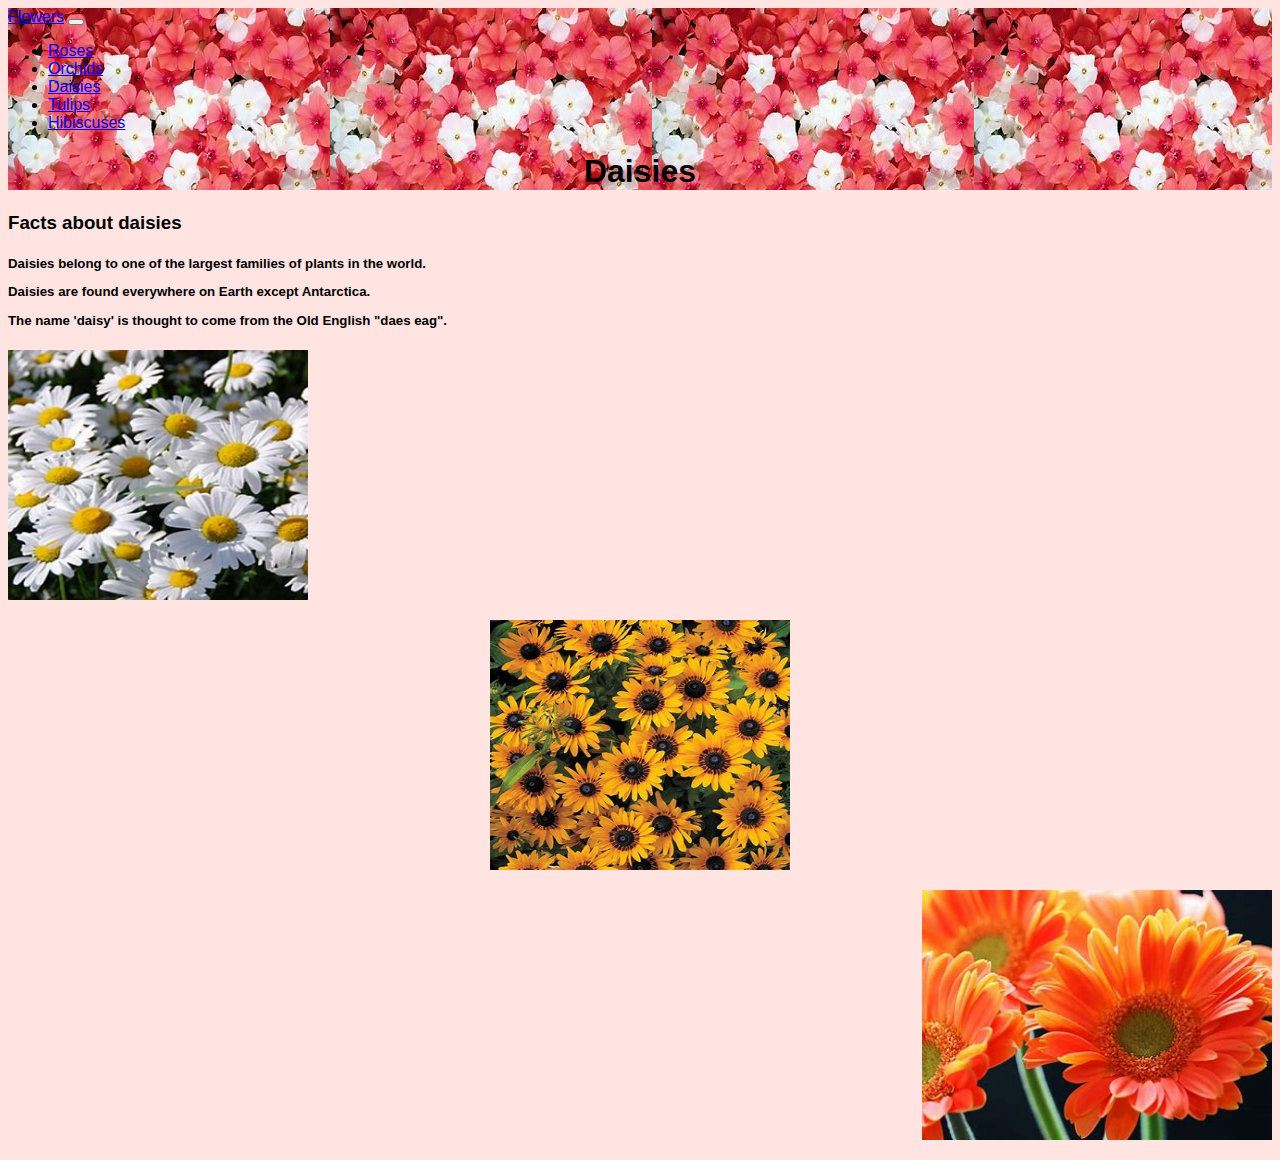
<file: docs/daisies.html>
<!DOCTYPE html>
<html>
  <head>
    <link href="C:/Users/Mercedes/Downloads/bootstrap-4.0.0-dist/css/bootstrap.min.css" rel="stylesheet" />
    <script src="https://ajax.googleapis.com/ajax/libs/jquery/1.11.3/jquery.min.js"></script>
    <script src="C:/Users/Mercedes/Downloads/bootstrap-4.0.0-dist/js/bootstrap.min.js"></script>
    <link rel="stylesheet" href="fss.css">
    <script src="flower.js"></script>
  </head>
  <body>
    <div id ="background">
    <nav class="navbar navbar-expand-lg navbar-light bg-light">
    <a class="navbar-brand" href="file:///C:/Users/Mercedes/Documents/FlowerWebsite/index.html">Flowers</a>
    <button class="navbar-toggler" type="button" data-toggle="collapse" data-target="#navbarNav" aria-controls="navbarNav" aria-expanded="false" aria-label="Toggle navigation">
    <span class="navbar-toggler-icon"></span>
    </button>
    <div class="collapse navbar-collapse" id="navbarNav">
      <ul class="navbar-nav">
        <li class="nav-item">
          <a class="nav-link" href="file:///C:/Users/Mercedes/Documents/FlowerWebsite/roses.html">Roses</a>
        </li>
        <li class="nav-item">
          <a class="nav-link" href="file:///C:/Users/Mercedes/Documents/FlowerWebsite/orchids.html">Orchids</a>
        </li>
        <li class="nav-item">
          <a class="nav-link" href="file:///C:/Users/Mercedes/Documents/FlowerWebsite/daisies.html">Daisies</a>
        </li>
        <li class="nav-item">
          <a class="nav-link" href="file:///C:/Users/Mercedes/Documents/FlowerWebsite/tulips.html">Tulips</a>
        </li>
        <li class="nav-item">
          <a class="nav-link" href="file:///C:/Users/Mercedes/Documents/FlowerWebsite/hibiscuses.html">Hibiscuses</a>
        </li>
      </ul>
    </div>
    </nav>
    <h1>Daisies</h1>
    </div>
    <p id = "picture1">
      <h3> Facts about daisies</h3>
        <p>
          <h5>Daisies belong to one of the largest families of plants in the world.
        </p>
        <p>
            Daisies are found everywhere on Earth except Antarctica.
        </p>
        <p>
            The name &#39;daisy&#39; is thought to come from the Old English "daes eag". </h5>
        </p>
        <img src="daisy.png" height="250" width="300" onmouseover="bigImg(this)" onmouseout="normalImg(this)"/>
    </p>
    <p id = "picture2">
      <img src="daisy2.jpg" height="250" width="300" onmouseover="bigImg(this)" onmouseout="normalImg(this)"/>
    </p>
    <p id = "picture3">
      <img src="daisy3.jpg" height="250" width="350" onmouseover="bigImg(this)" onmouseout="normalImg(this)"/>
    </p>

  </body>
</html>
</file>
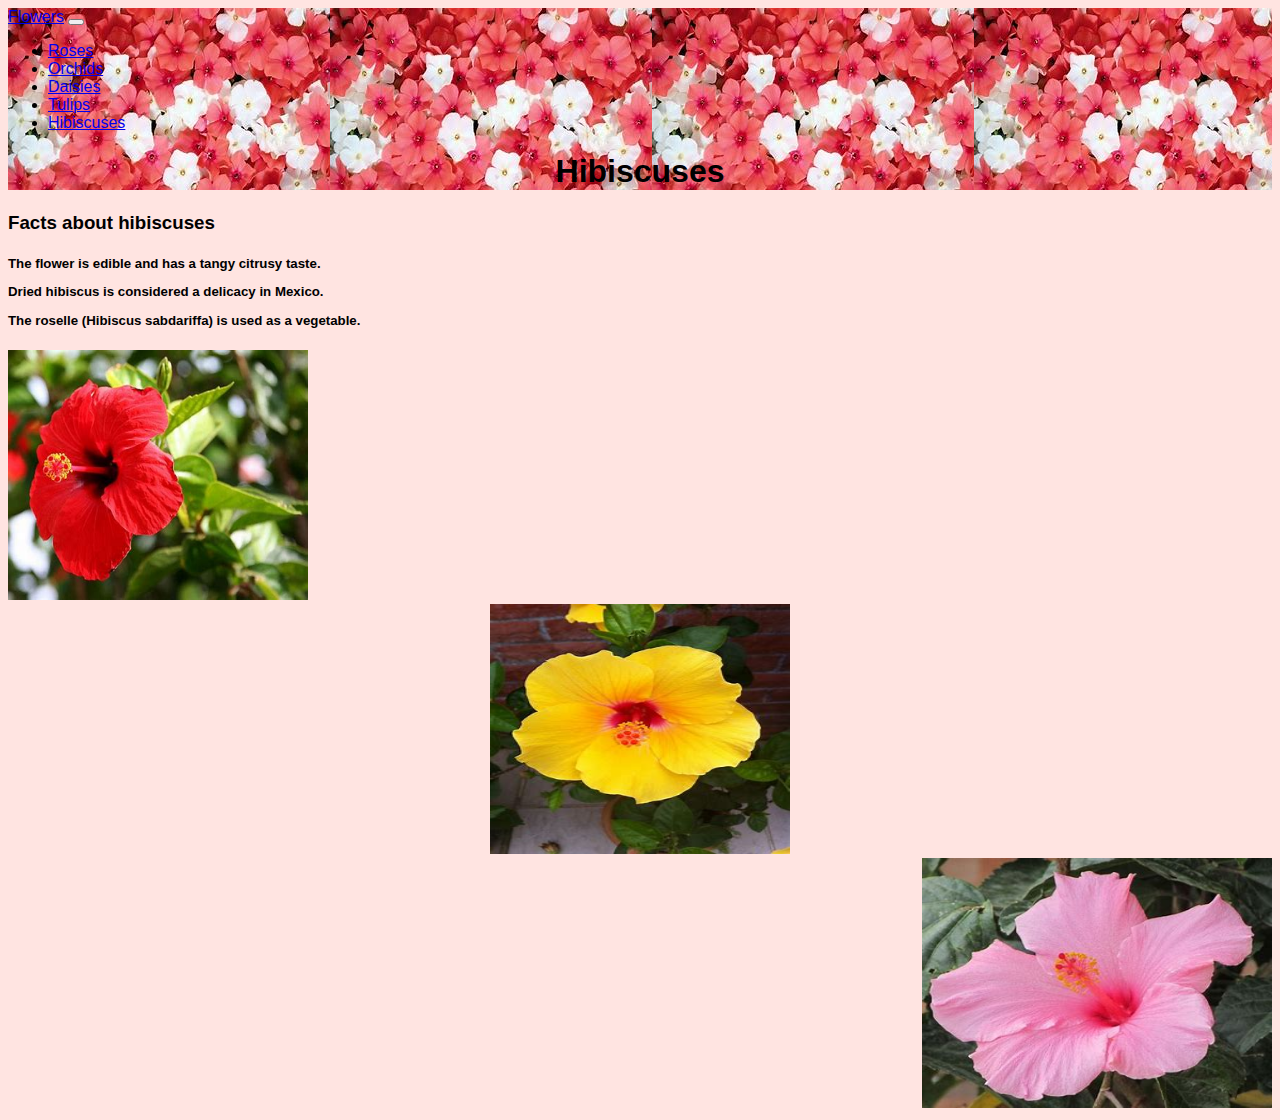
<file: docs/hibiscuses.html>
<!DOCTYPE html>
<html>
  <head>
    <link href="C:/Users/Mercedes/Downloads/bootstrap-4.0.0-dist/css/bootstrap.min.css" rel="stylesheet" />
    <script src="https://ajax.googleapis.com/ajax/libs/jquery/1.11.3/jquery.min.js"></script>
    <script src="C:/Users/Mercedes/Downloads/bootstrap-4.0.0-dist/js/bootstrap.min.js"></script>
    <link rel="stylesheet" href="fss.css">
    <script src="flower.js"></script>
  </head>
  <body>
    <div id ="background">
    <nav class="navbar navbar-expand-lg navbar-light bg-light">
    <a class="navbar-brand" href="file:///C:/Users/Mercedes/Documents/FlowerWebsite/index.html">Flowers</a>
    <button class="navbar-toggler" type="button" data-toggle="collapse" data-target="#navbarNav" aria-controls="navbarNav" aria-expanded="false" aria-label="Toggle navigation">
    <span class="navbar-toggler-icon"></span>
    </button>
    <div class="collapse navbar-collapse" id="navbarNav">
      <ul class="navbar-nav">
        <li class="nav-item">
          <a class="nav-link" href="file:///C:/Users/Mercedes/Documents/FlowerWebsite/roses.html">Roses</a>
        </li>
        <li class="nav-item">
          <a class="nav-link" href="file:///C:/Users/Mercedes/Documents/FlowerWebsite/orchids.html">Orchids</a>
        </li>
        <li class="nav-item">
          <a class="nav-link" href="file:///C:/Users/Mercedes/Documents/FlowerWebsite/daisies.html">Daisies</a>
        </li>
        <li class="nav-item">
          <a class="nav-link" href="file:///C:/Users/Mercedes/Documents/FlowerWebsite/tulips.html">Tulips</a>
        </li>
        <li class="nav-item">
          <a class="nav-link" href="file:///C:/Users/Mercedes/Documents/FlowerWebsite/hibiscuses.html">Hibiscuses</a>
        </li>
      </ul>
    </div>
    </nav>
    <h1>Hibiscuses</h1>
    </div>
    <div id="picture1">
      <h3> Facts about hibiscuses</h3>
        <p>
          <h5>The flower is edible and has a tangy citrusy taste.
        </p>
        <p>
            Dried hibiscus is considered a delicacy in Mexico.
        </p>
        <p>
            The roselle (Hibiscus sabdariffa) is used as a vegetable. </h5>
        </p>
      <img src="hibiscus.jpg" height="250" width="300" onmouseover="bigImg(this)" onmouseout="normalImg(this)"/>
    </div>
    <div id="picture2">
      <img src="hibiscus2.png" height="250" width="300" onmouseover="bigImg(this)" onmouseout="normalImg(this)"/>
    </div>
    <div id="picture3">
      <img src="hibiscus3.jpg" height="250" width="350" onmouseover="bigImg(this)" onmouseout="normalImg(this)"/>
    </div>

  </body>
</html>
</file>
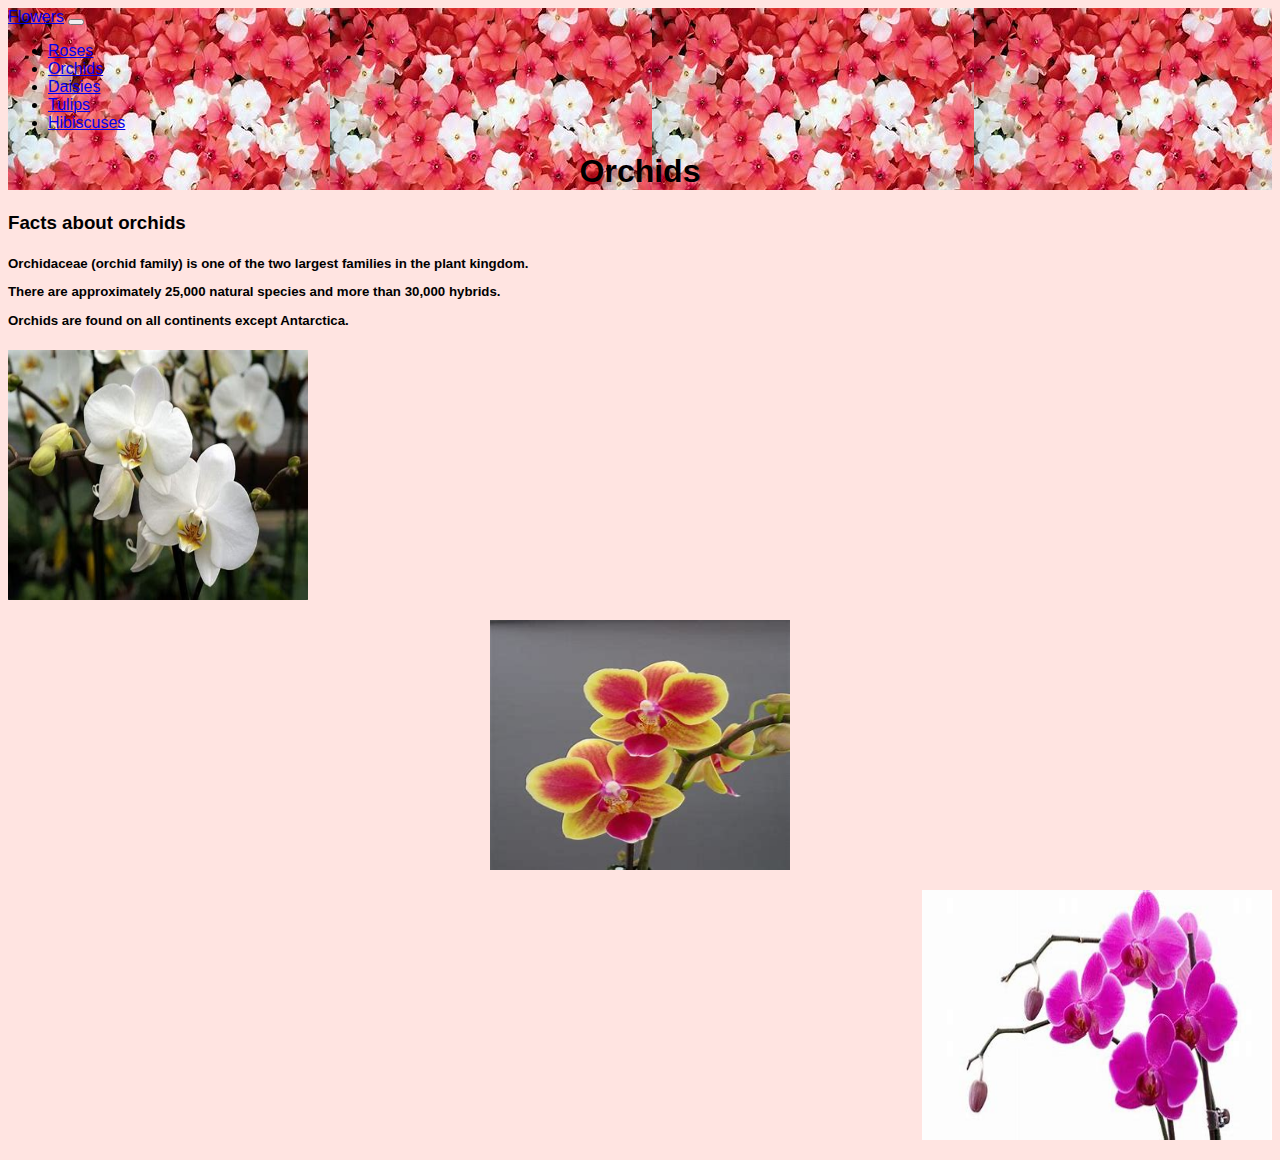
<file: docs/orchids.html>
<!DOCTYPE html>
<html>
  <head>
    <link href="C:/Users/Mercedes/Downloads/bootstrap-4.0.0-dist/css/bootstrap.min.css" rel="stylesheet" />
    <script src="https://ajax.googleapis.com/ajax/libs/jquery/1.11.3/jquery.min.js"></script>
    <script src="C:/Users/Mercedes/Downloads/bootstrap-4.0.0-dist/js/bootstrap.min.js"></script>
    <link rel="stylesheet" href="fss.css">
    <script src="flower.js"></script>
  </head>
  <body>
    <div id ="background">
    <nav class="navbar navbar-expand-lg navbar-light bg-light">
    <a class="navbar-brand" href="file:///C:/Users/Mercedes/Documents/FlowerWebsite/index.html">Flowers</a>
    <button class="navbar-toggler" type="button" data-toggle="collapse" data-target="#navbarNav" aria-controls="navbarNav" aria-expanded="false" aria-label="Toggle navigation">
    <span class="navbar-toggler-icon"></span>
    </button>
    <div class="collapse navbar-collapse" id="navbarNav">
      <ul class="navbar-nav">
        <li class="nav-item">
          <a class="nav-link" href="file:///C:/Users/Mercedes/Documents/FlowerWebsite/roses.html">Roses</a>
        </li>
        <li class="nav-item">
          <a class="nav-link" href="file:///C:/Users/Mercedes/Documents/FlowerWebsite/orchids.html">Orchids</a>
        </li>
        <li class="nav-item">
          <a class="nav-link" href="file:///C:/Users/Mercedes/Documents/FlowerWebsite/daisies.html">Daisies</a>
        </li>
        <li class="nav-item">
          <a class="nav-link" href="file:///C:/Users/Mercedes/Documents/FlowerWebsite/tulips.html">Tulips</a>
        </li>
        <li class="nav-item">
          <a class="nav-link" href="file:///C:/Users/Mercedes/Documents/FlowerWebsite/hibiscuses.html">Hibiscuses</a>
        </li>
      </ul>
    </div>
    </nav>
    <h1>Orchids</h1>
    </div>
    <p id="picture1">
      <h3> Facts about orchids</h3>
        <p>
          <h5>Orchidaceae (orchid family) is one of the two largest families in the plant kingdom.
        </p>
        <p>
            There are approximately 25,000 natural species and more than 30,000 hybrids.
        </p>
        <p>
            Orchids are found on all continents except Antarctica. </h5>
        </p>
      <img src="orchid.jpg" height="250" width="300" onmouseover="bigImg(this)" onmouseout="normalImg(this)"/>
    </p>
    <p id = "picture2">
      <img src="orchid2.jpg" height="250" width="300" onmouseover="bigImg(this)" onmouseout="normalImg(this)"/>
    </p>
    <p id ="picture3">
      <img src="orchid3.jpg" height="250" width="350" onmouseover="bigImg(this)" onmouseout="normalImg(this)"/>
    </p>

  </body>
</html>
</file>
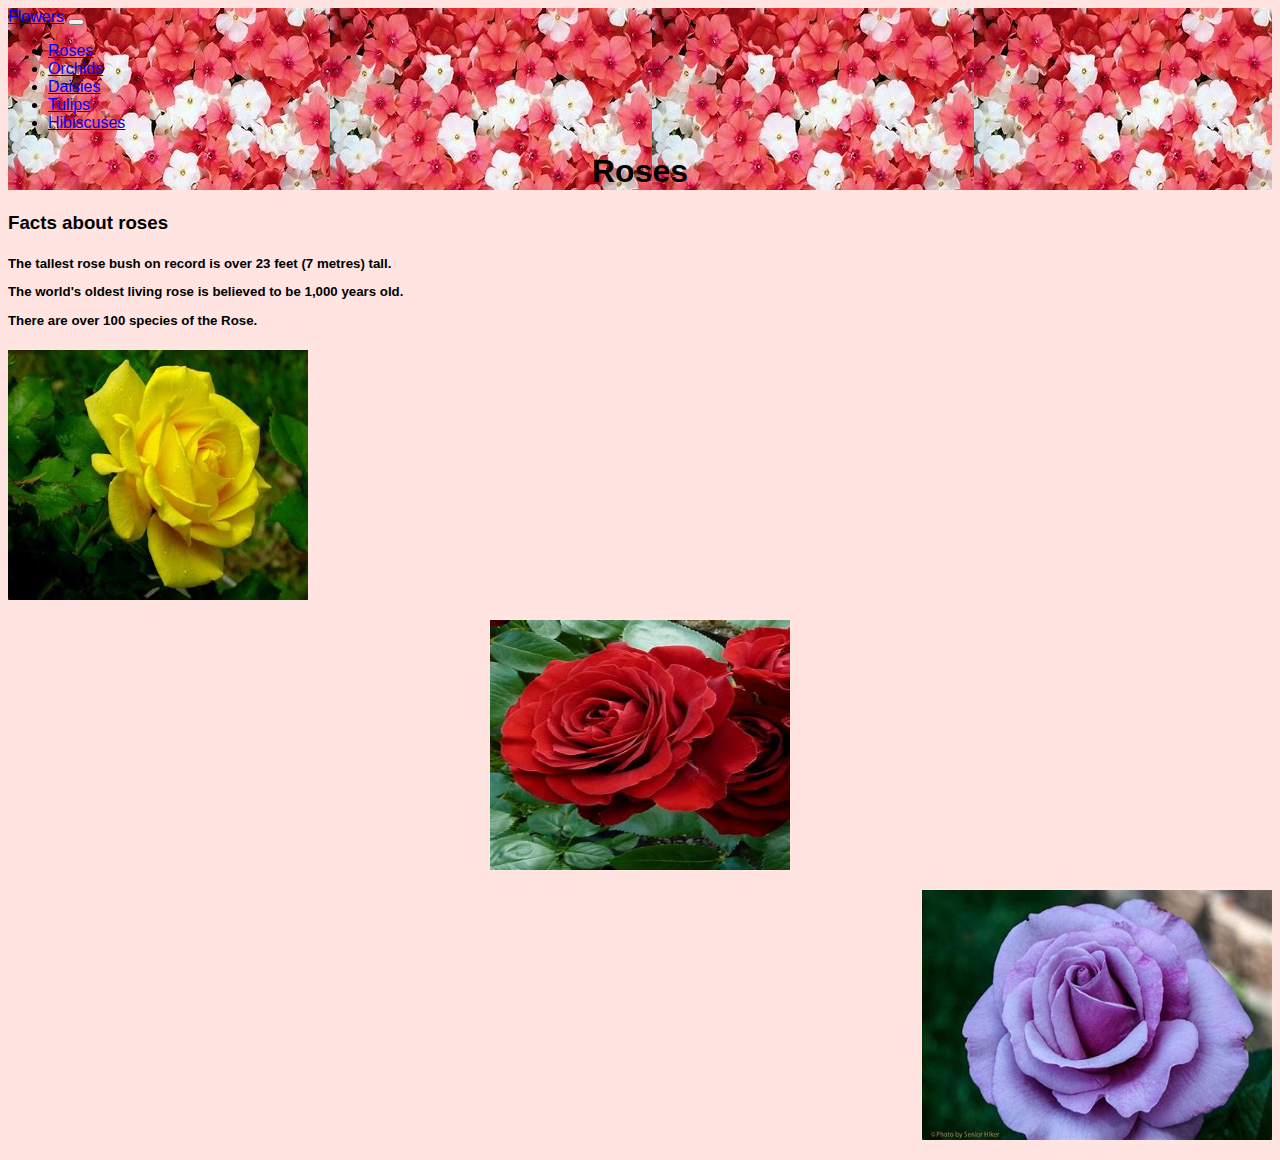
<file: docs/roses.html>
<!DOCTYPE html>
<html>
  <head>
    <link href="C:/Users/Mercedes/Downloads/bootstrap-4.0.0-dist/css/bootstrap.min.css" rel="stylesheet" />
    <script src="https://ajax.googleapis.com/ajax/libs/jquery/1.11.3/jquery.min.js"></script>
    <script src="C:/Users/Mercedes/Downloads/bootstrap-4.0.0-dist/js/bootstrap.min.js"></script>
    <link rel="stylesheet" href="fss.css">
    <script src="flower.js"></script>
  </head>
  <body>
    <div id ="background">
    <nav class="navbar navbar-expand-lg navbar-light bg-light">
    <a class="navbar-brand" href="file:///C:/Users/Mercedes/Documents/FlowerWebsite/index.html">Flowers</a>
    <button class="navbar-toggler" type="button" data-toggle="collapse" data-target="#navbarNav" aria-controls="navbarNav" aria-expanded="false" aria-label="Toggle navigation">
    <span class="navbar-toggler-icon"></span>
    </button>
    <div class="collapse navbar-collapse" id="navbarNav">
      <ul class="navbar-nav">
        <li class="nav-item">
          <a class="nav-link" href="file:///C:/Users/Mercedes/Documents/FlowerWebsite/roses.html">Roses</a>
        </li>
        <li class="nav-item">
          <a class="nav-link" href="file:///C:/Users/Mercedes/Documents/FlowerWebsite/orchids.html">Orchids</a>
        </li>
        <li class="nav-item">
          <a class="nav-link" href="file:///C:/Users/Mercedes/Documents/FlowerWebsite/daisies.html">Daisies</a>
        </li>
        <li class="nav-item">
          <a class="nav-link" href="file:///C:/Users/Mercedes/Documents/FlowerWebsite/tulips.html">Tulips</a>
        </li>
        <li class="nav-item">
          <a class="nav-link" href="file:///C:/Users/Mercedes/Documents/FlowerWebsite/hibiscuses.html">Hibiscuses</a>
        </li>
      </ul>
    </div>
    </nav>
    <h1>Roses</h1>
    </div>
    <p id = "picture1">
      <h3> Facts about roses</h3>
        <p>
          <h5>The tallest rose bush on record is over 23 feet (7 metres) tall.
        </p>
        <p>
          The world&#39;s oldest living rose is believed to be 1,000 years old.
        </p>
        <p>
            There are over 100 species of the Rose. </h5>
        </p>
      <img src="rose.png" height="250" width="300" onmouseover="bigImg(this)" onmouseout="normalImg(this)"/>
    </p>
    <p id ="picture2">
      <img src="rose2.png" height="250" width="300" onmouseover="bigImg(this)" onmouseout="normalImg(this)"/>
    </p>
    <p id ="picture3">
      <img src="rose3.jpg" height="250" width="350" onmouseover="bigImg(this)" onmouseout="normalImg(this)"/>
    </p>

  </body>
</html>
</file>
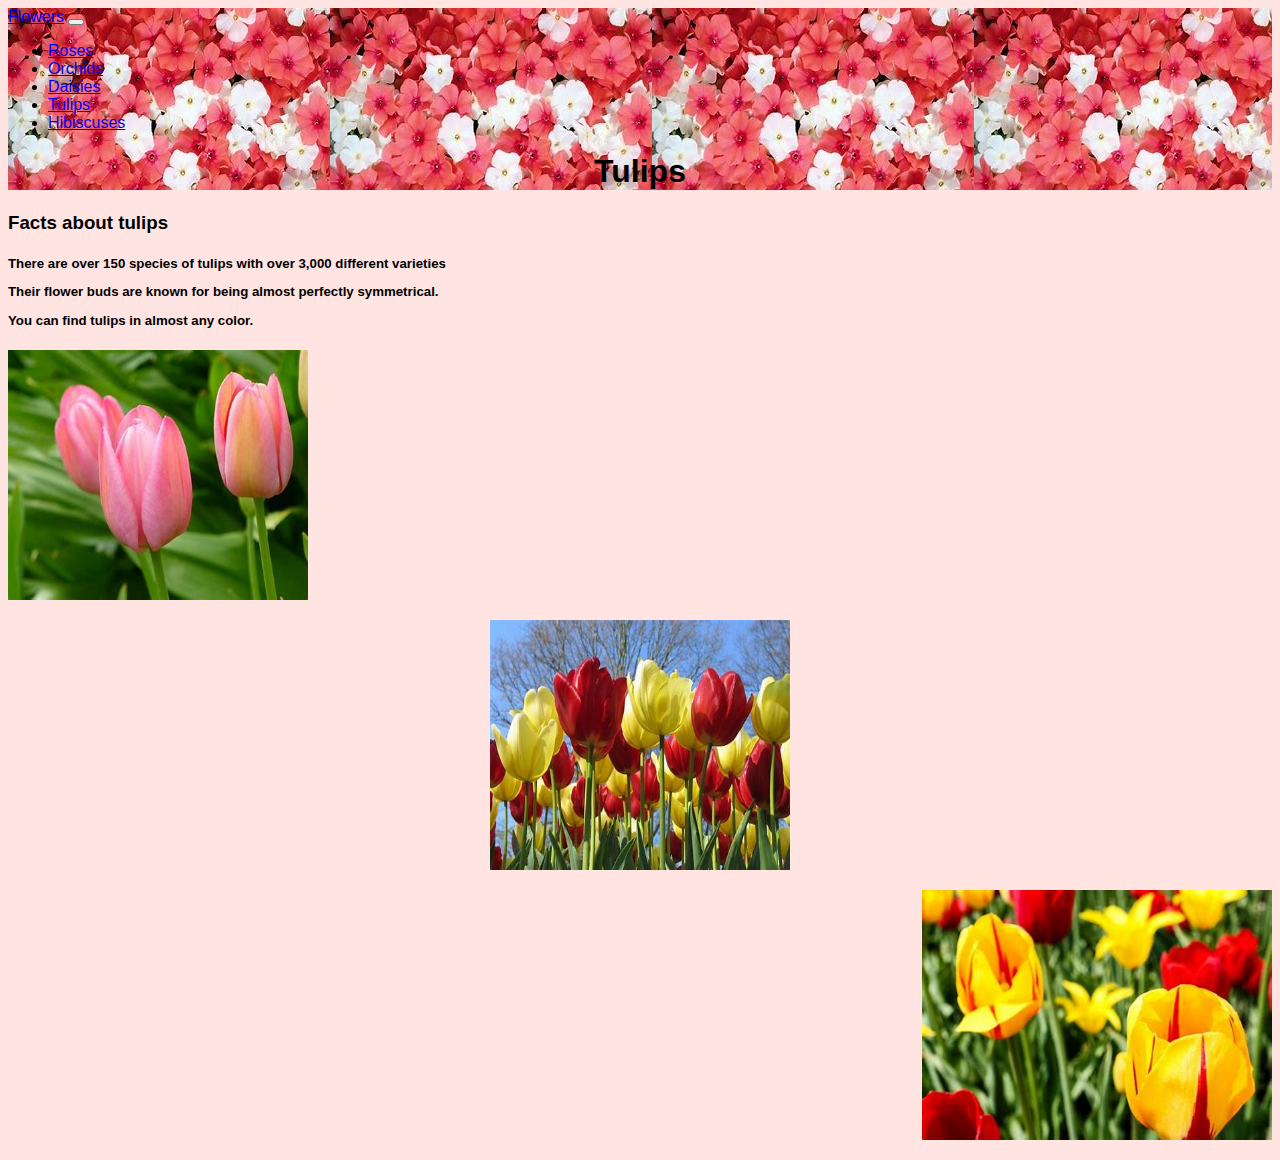
<file: docs/tulips.html>
<!DOCTYPE html>
<html>
  <head>
    <link href="C:/Users/Mercedes/Downloads/bootstrap-4.0.0-dist/css/bootstrap.min.css" rel="stylesheet" />
    <script src="https://ajax.googleapis.com/ajax/libs/jquery/1.11.3/jquery.min.js"></script>
    <script src="C:/Users/Mercedes/Downloads/bootstrap-4.0.0-dist/js/bootstrap.min.js"></script>
    <link rel="stylesheet" href="fss.css">
    <script src="flower.js"></script>
  </head>
  <body>
    <div id="background">
    <nav class="navbar navbar-expand-lg navbar-light bg-light">
    <a class="navbar-brand" href="file:///C:/Users/Mercedes/Documents/FlowerWebsite/index.html">Flowers</a>
    <button class="navbar-toggler" type="button" data-toggle="collapse" data-target="#navbarNav" aria-controls="navbarNav" aria-expanded="false" aria-label="Toggle navigation">
    <span class="navbar-toggler-icon"></span>
    </button>
    <div class="collapse navbar-collapse" id="navbarNav">
      <ul class="navbar-nav">
        <li class="nav-item">
          <a class="nav-link" href="file:///C:/Users/Mercedes/Documents/FlowerWebsite/roses.html">Roses</a>
        </li>
        <li class="nav-item">
          <a class="nav-link" href="file:///C:/Users/Mercedes/Documents/FlowerWebsite/orchids.html">Orchids</a>
        </li>
        <li class="nav-item">
          <a class="nav-link" href="file:///C:/Users/Mercedes/Documents/FlowerWebsite/daisies.html">Daisies</a>
        </li>
        <li class="nav-item">
          <a class="nav-link" href="file:///C:/Users/Mercedes/Documents/FlowerWebsite/tulips.html">Tulips</a>
        </li>
        <li class="nav-item">
          <a class="nav-link" href="file:///C:/Users/Mercedes/Documents/FlowerWebsite/hibiscuses.html">Hibiscuses</a>
        </li>
      </ul>
    </div>
    </nav>
    <h1>Tulips</h1>
    </div>
    <p id ="picture1">
      <h3> Facts about tulips</h3>
        <p>
          <h5>There are over 150 species of tulips with over 3,000 different varieties
        </p>
        <p>
          Their flower buds are known for being almost perfectly symmetrical.
        </p>
        <p>
            You can find tulips in almost any color. </h5>
        </p>
      <img src="tulip.png" height="250" width="300" onmouseover="bigImg(this)" onmouseout="normalImg(this)"/>
    </p>
    <p id = "picture2">
      <img src="tulip2.jpg" height="250" width="300" onmouseover="bigImg(this)" onmouseout="normalImg(this)"/>
    </p>
    <p id ="picture3">
      <img src="tulip3.jpg" height="250" width="350" onmouseover="bigImg(this)" onmouseout="normalImg(this)"/>
    </p>

  </body>
</html>
</file>
<file: docs/fss.css>
body {
  background-color: mistyrose
}
#background {
  background-image: url("background.jpg")
}
body {
  font-family: "Arial"
}
h1 {
    text-align: center;
}
#picture1 {
  text-align: left;
}
#picture2 {
  text-align: center;
}
#picture3 {
  text-align: right;
}
</file>
